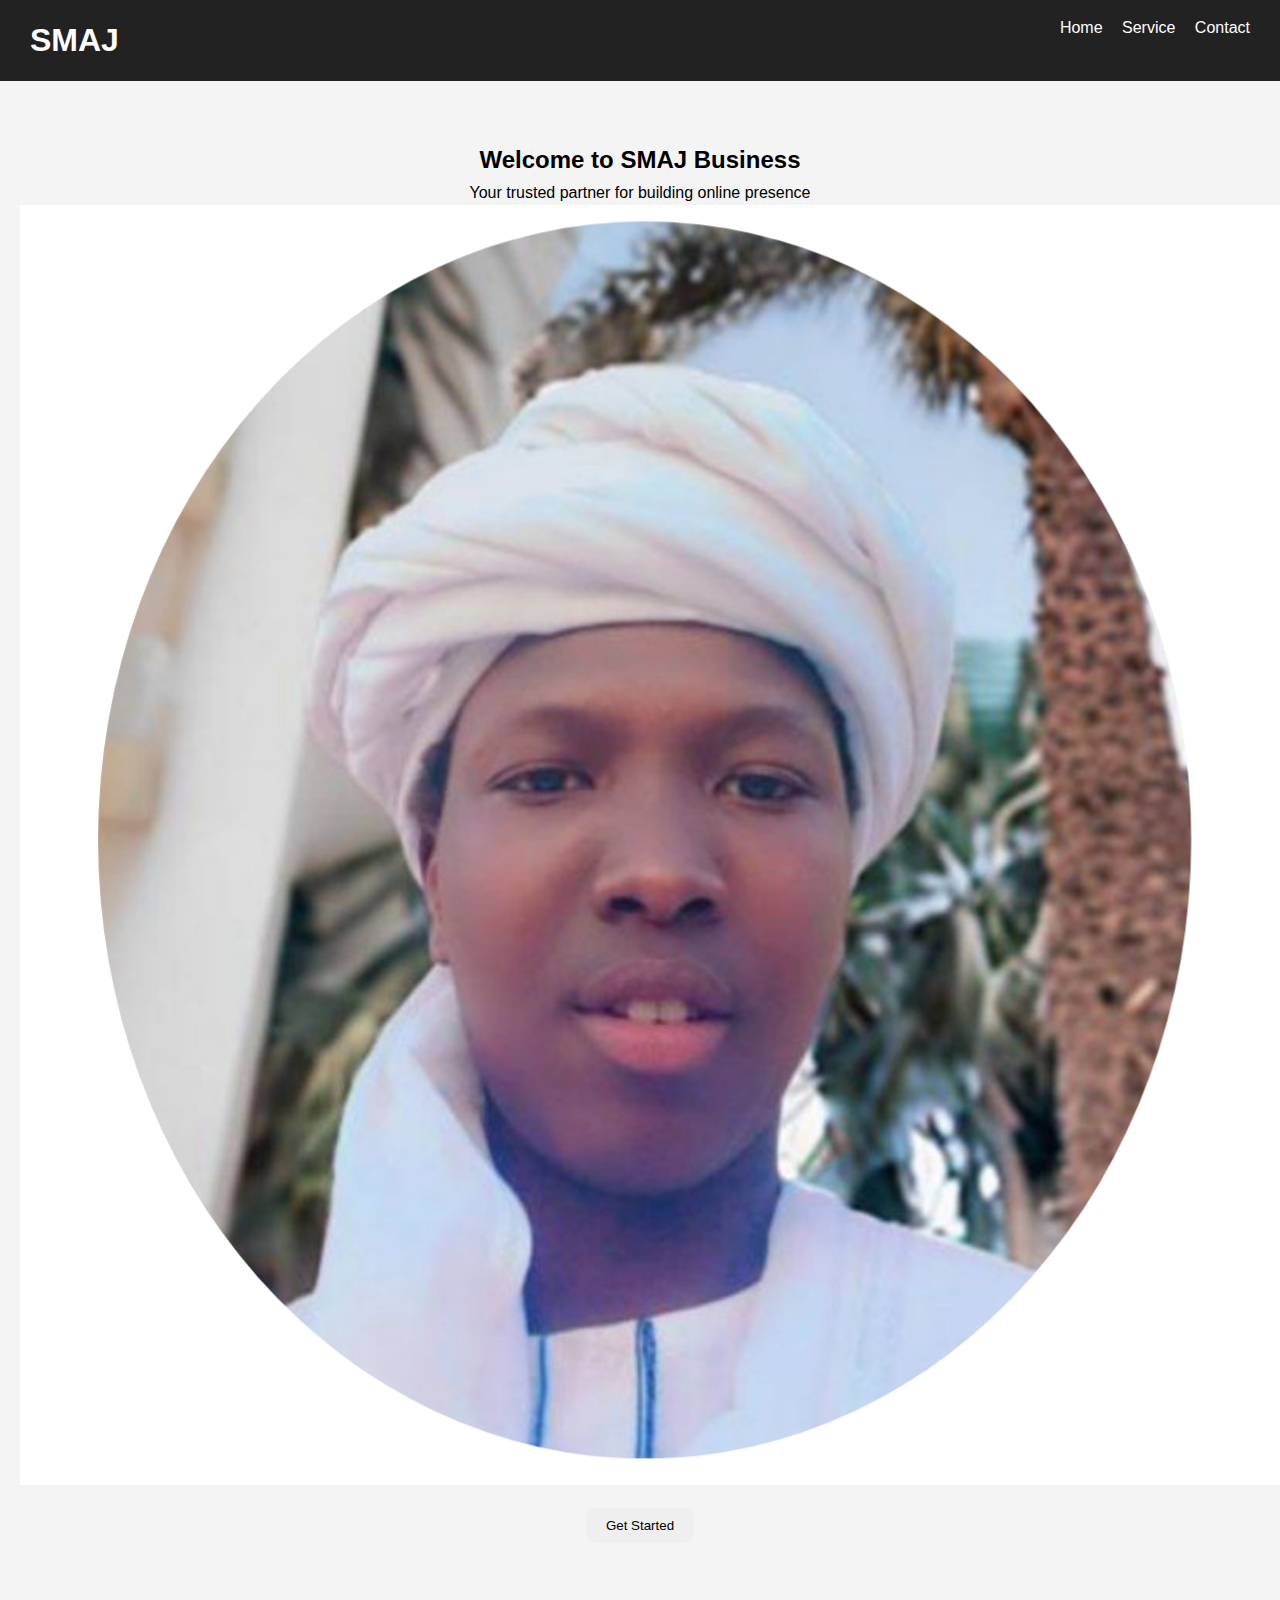
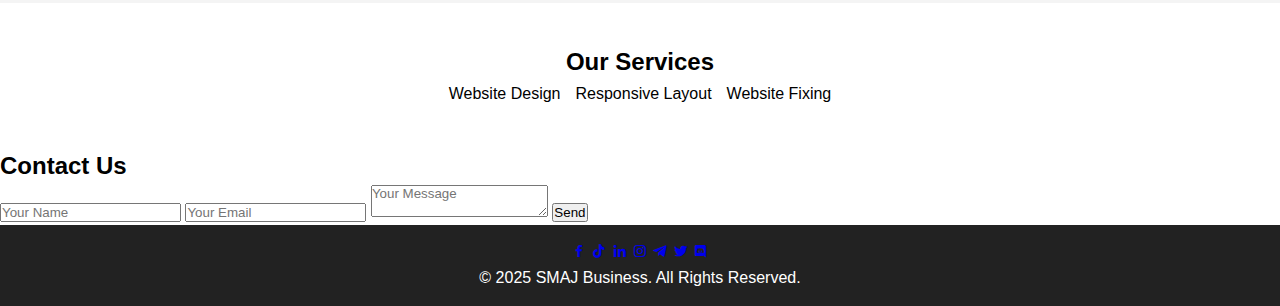
<file: index.html>
<!DOCTYPE html>
<html lang="en">

<head>
    <meta charset="UTF-8">
    <meta name="viewport" content="width=device-width, initial-scale=1.0">
    <title>SMAJ Business</title>
    <link rel="stylesheet" href="business-landing-page/css/style.css">
    <link href="https://unpkg.com/boxicons@2.1.4/css/boxicons.min.css" rel="stylesheet">
    <link rel="stylesheet" href="https://cdnjs.cloudflare.com/ajax/libs/animate.css/4.1.1/animate.min.css"
          integrity="sha512-bXBmd7rTnZsyZn7HksQnxI6dsr7yrlai3WdxWVpk15JKOqB+ZatQYxPIcX6ImG1FR8OBAb3ybHxyd1EETTvk5w=="
          crossorigin="anonymous" referrerpolicy="no-referrer" />
</head>

<body>
    <!-- Header -->
    <header class="header">
        <h1 class="logo">SMAJ</h1>
        <nav>
            <a href="#Home">Home</a>
            <a href="#Service">Service</a>
            <a href="#Contact">Contact</a>
        </nav>
    </header>

    <!-- Hero Section -->
    <section class="hero" id="Home">
        <h2 class="animate__animated animate__fadeInUp">Welcome to SMAJ Business</h2>
        <p class="animate__animated animate__fadeInUp">Your trusted partner for building online presence</p>
        <img class="profile-picture animate__animated animate__zoomIn" src="business-landing-page/images/smaj.jpg" alt="Profile Picture">
        <button onclick="scrollToContant()" class="animate__animated animate__fadeInDown">Get Started</button>
    </section>

    <!-- Service Section -->
    <section class="service" id="Service">
        <h2>Our Services</h2>
        <div class="service-box">
            <div class="card">Website Design</div>
            <div class="card">Responsive Layout</div>
            <div class="card">Website Fixing</div>
        </div>
    </section>

    <!-- Contact Section -->
    <section class="contact" id="Contact">
        <h2>Contact Us</h2>
        <form onsubmit="sendMessage(event)">
            <input type="text" placeholder="Your Name" required>
            <input type="email" placeholder="Your Email" required>
            <textarea placeholder="Your Message" required></textarea>
            <button type="submit">Send</button>
        </form>
    </section>

    <!-- Footer with Social Media -->
    <footer class="footer">
        <div class="social-media">
            <a href="https://www.facebook.com/smajceo"><i class="bx bxl-facebook"></i></a>
            <a href="https://tiktok.com/smajceo"><i class="bx bxl-tiktok"></i></a>
            <a href="https://linkedin.com"><i class="bx bxl-linkedin"></i></a>
            <a href="https://www.instagram.com/smajceo"><i class="bx bxl-instagram"></i></a>
            <a href="https://telegram.org/officialsmaj"><i class="bx bxl-telegram"></i></a>
            <a href="https://x.com/smajceo"><i class="bx bxl-twitter"></i></a>
            <a href="https://discord.com/officialsmaj#8982"><i class="bx bxl-discord"></i></a>
        </div>
                <p>&copy; 2025 SMAJ Business. All Rights Reserved.</p>

    </footer>

    <script src="business-landing-page/js/script.js"></script>
</body>

</html>
</file>
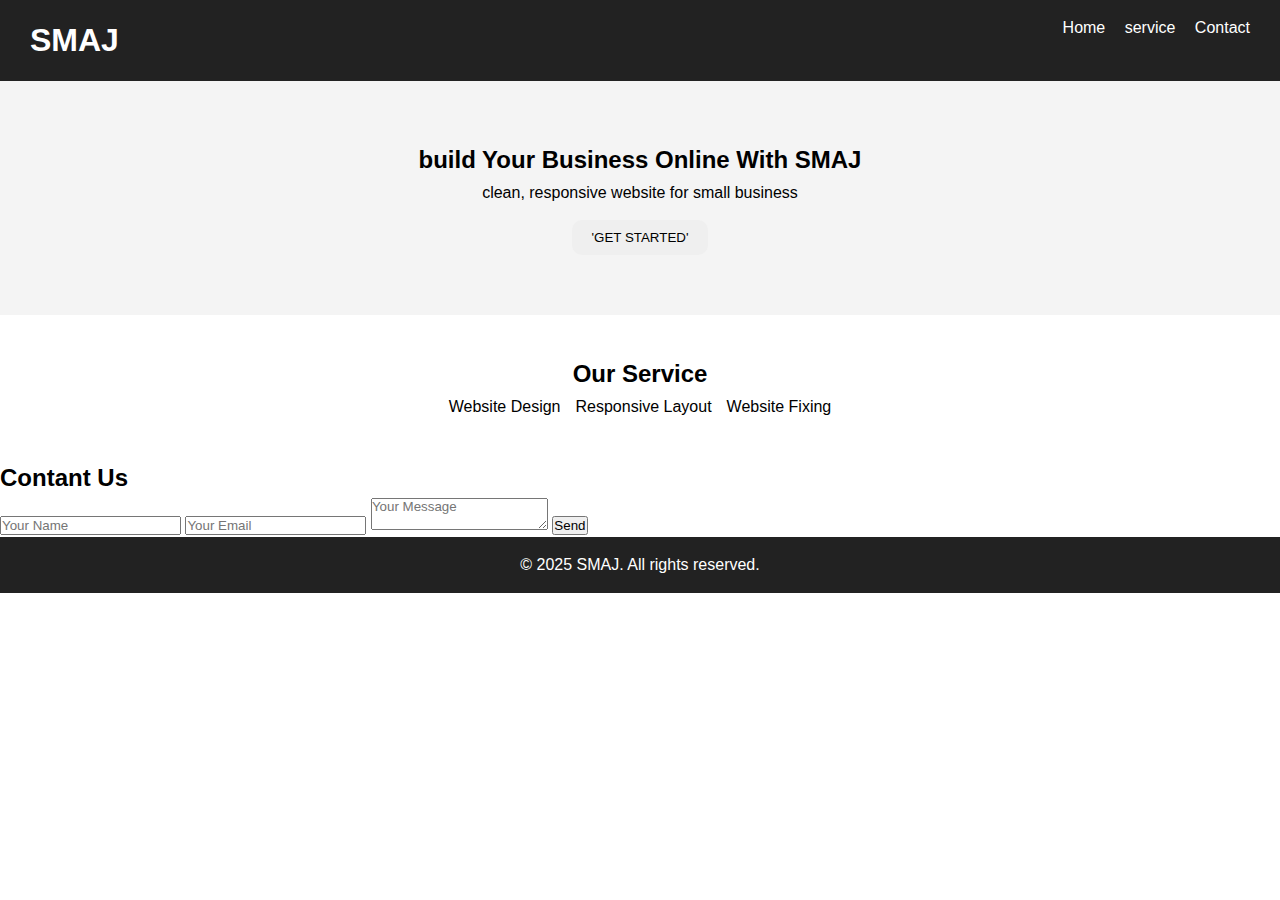
<file: business-landing-page/index.html>
<!DOCTYPE html>
<html lang="en">

<head>
    <meta charset="UTF-8">
    <meta name="viewport" content="width=device-width, initial-scale=1.0">
    <title>SMAJ Business</title>
    <link rel="stylesheet" href="css/style.css">
</head>

<body>

    <!-- header -->
    <header class="header">
        <h1 class="logo">SMAJ</h1>
        <nav>
            <a href="">Home</a>
            <a href="">service</a>
            <a href="">Contact</a>
        </nav>

    </header>

    <!-- Hero Section -->
    <section class="hero" id="Home">
        <h2>
            build Your Business Online With SMAJ
        </h2>
        <p>
            clean, responsive website for small business
        </p>
        <button onclick='scrollToContant()'>'GET STARTED'</button>
    </section>

    <!-- service -->
    <section class="service">
        <h2>
            Our Service
        </h2>
        <div class="service-box">
            <div class="card">Website Design</div>
            <div class="card">Responsive Layout</div>
            <div class="card">Website Fixing</div>

        </div>

    </section>

    <!-- Contant -->
    <section class="contact" id="contant">
        <h2>Contant Us</h2>
        <Form onsubmit="sendMessage(event)">
            <input type="text" placeholder="Your Name" required>

            <input type="email" placeholder="Your Email" required>

            <textarea placeholder="Your Message" required></textarea>

            <button type="submit">
                Send
            </button>

        </Form>


    </section>

    <!-- Footer -->
    <footer class="footer">
        <p>&copy; 2025 SMAJ. All rights reserved.</p>

    </footer>

    <script src="js/script.js"></script>
</body>

</html>
</file>
<file: business-landing-page/css/style.css>
* {
     margin: 0;
     padding: 0;
     box-sizing: border-box;
     font-family: Arial, sans-serif;
 }

 body {
     line-height: 1.6;
 }

 .header {
     display: flex;
     justify-content: space-between;
     padding: 15px 30px;
     background: #222;
     color: #fff;
 }

 .header a {
     color: #fff;
     margin-left: 15px;
     text-decoration: none;
 }

 .hero {
     padding: 60px 20px;
     text-align: center;
     background: #f4f4f4;
 }

 .hero button {
     margin-top: 15px;
     padding: 10px 20px;
     border: none;
     border-radius: 10px;
     cursor: pointer;
 }

 .service {
     padding: 40px 20px;
     text-align: center;
 }

 .service-box {
     display: flex;
     gap: 15px;
     justify-content: center;
     flex-wrap: wrap;

 }

 .contant {
     padding: 40px 20px;
     background: #f4f4f4;
 }

 .contant form {
     max-width: 400px;
     margin: auto;
     display: flex;
     flex-direction: column;
     background-color: aqua;
 }

 .contant input,
 .contant textarea {
    margin-bottom: 10px;
    padding: 10px;
 }

 .footer {
    text-align: center;
    padding: 15px;
    background: #222;
    color: #fff;
    
 } 
 
 /* responsive */
 @media (max-width: 600px) {
    .header {
        flex-direction: column;
        align-items: center;
    }
 }
</file>
